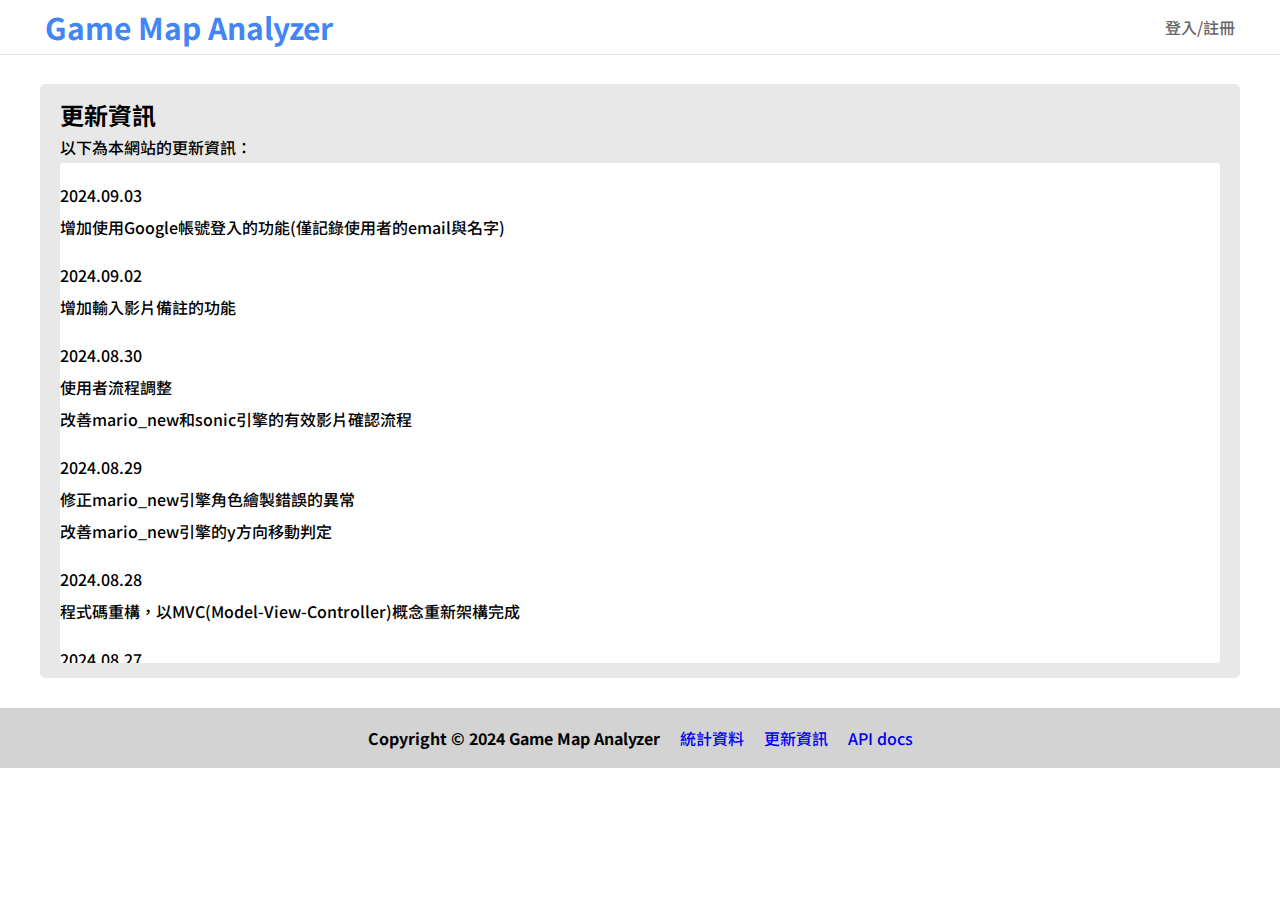
<file: static/about.html>
<!DOCTYPE html>
<html lang="en">
<head>
  <meta charset="UTF-8">
  <meta name="viewport" content="width=device-width, initial-scale=1.0">
  <link rel="stylesheet" href="../static/styles.css">
  <link rel="preconnect" href="https://fonts.googleapis.com">
  <link rel="preconnect" href="https://fonts.gstatic.com" crossorigin>
  <link href="https://fonts.googleapis.com/css2?family=Noto+Sans+TC:wght@100..900&display=swap" rel="stylesheet">
  <title class="attraction-title">Game Map Analyzer - About</title>
</head>
<body>
  <div class="navbar-background">
    <div class="navbar-container">
      <a href="/"><div class="navbar-title cyan-70 header-2">Game Map Analyzer</div></a>
      <div class="navbar-topright-container">
        <a href="upload_video"><button class="navbar-button gray-70 body" id="upload-video-button">影片上傳/資料下載</button></a>
        <a href="member"><button class="navbar-button gray-70 body" id="member-page-button">會員中心</button></a>
        <a href="#"><button class="navbar-button gray-70 body" id="signin-button"></button></a><!--renders 登入/註冊 or 登出系統-->
      </div>
    </div>
    <div class="hr attraction-header-hr"></div>
  </div>

  <div class="body bold" style="height: 30px"></div>
  <div class="attraction-main-container">
    <div class="order-details-form body">
      <div class="header-3 bold">更新資訊</div>
      <div class="body">以下為本網站的更新資訊：</div>
      <div style="border-radius:3px; background-color: white; width: 100%; height: 500px; overflow-y: auto;">
        <p>2024.09.03<br/>
            增加使用Google帳號登入的功能(僅記錄使用者的email與名字)</p>
        <p>2024.09.02<br/>
            增加輸入影片備註的功能</p>
        <p>2024.08.30<br/>
            使用者流程調整<br/>
            改善mario_new和sonic引擎的有效影片確認流程</p>
        <p>2024.08.29<br/>
            修正mario_new引擎角色繪製錯誤的異常<br/>
            改善mario_new引擎的y方向移動判定</p>
        <p>2024.08.28<br/>
            程式碼重構，以MVC(Model-View-Controller)概念重新架構完成</p>
        <p>2024.08.27<br/>
            增加偏好設定：完成後是否寄送email功能</p>
        <p>2024.08.26<br/>
            增加CI/CD功能(Github Actions)</p>
        <p>2024.08.24<br/>
            增加了使用sonic的分析引擎分析mario的功能</p>
        <p>2024.08.22<br/>
            增加了分析sonic的功能</p>
        <p>2024.08.21<br/>
            增加了作業完成後寄送email的功能<br/>
            改為HTTPS</p>
      </div>
    </div>
  </div>
<div class="body bold" style="height: 30px"></div>
</div>

<div class="footer body"><span class="footer-div bold">Copyright &copy; 2024 Game Map Analyzer</span><span class="footer-div"><a href="statistics">統計資料</a></span><span class="footer-div"><a href="about">更新資訊</span></a><span class="footer-div"><a href="docs" target=”_blank”>API docs</a></span></div>
<script src="../static/scripts/script_general.js"></script>
<script src="https://accounts.google.com/gsi/client" async defer></script>
</body>
</html>
</file>
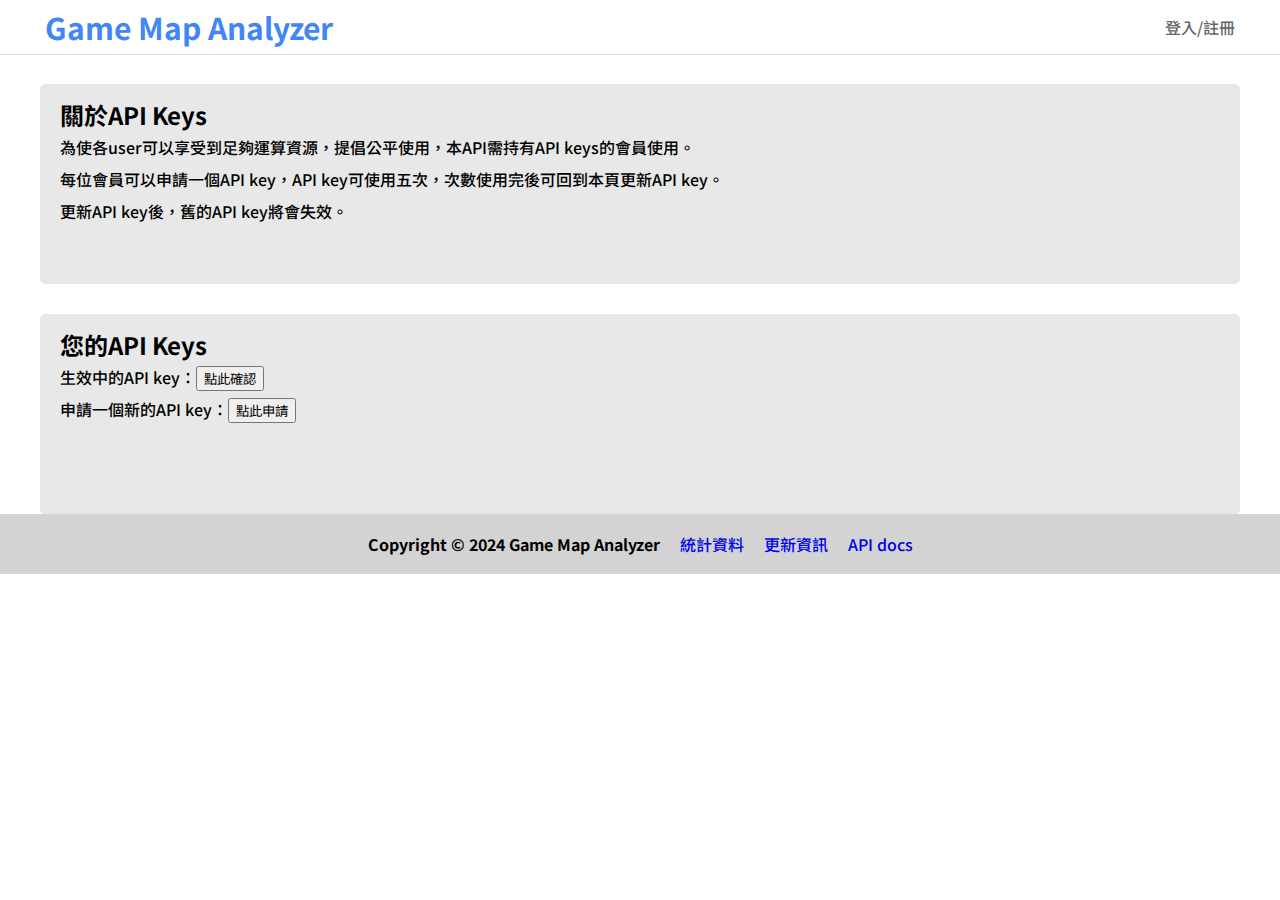
<file: static/api_keys.html>
<!DOCTYPE html>
<html lang="en">
<head>
  <meta charset="UTF-8">
  <meta name="viewport" content="width=device-width, initial-scale=1.0">
  <link rel="stylesheet" href="../static/styles.css">
  <link rel="preconnect" href="https://fonts.googleapis.com">
  <link rel="preconnect" href="https://fonts.gstatic.com" crossorigin>
  <link href="https://fonts.googleapis.com/css2?family=Noto+Sans+TC:wght@100..900&display=swap" rel="stylesheet">
  <title class="attraction-title">Game Map Analyzer - API keys</title>
</head>
<body>
  <div class="navbar-background">
    <div class="navbar-container">
      <a href="/"><div class="navbar-title cyan-70 header-2">Game Map Analyzer</div></a>
      <div class="navbar-topright-container">
        <a href="upload_video"><button class="navbar-button gray-70 body" id="upload-video-button">影片上傳/資料下載</button></a>
        <a href="member"><button class="navbar-button gray-70 body" id="member-page-button">會員中心</button></a>
        <a href="#"><button class="navbar-button gray-70 body" id="signin-button"></button></a><!--renders 登入/註冊 or 登出系統-->
      </div>
    </div>
    <div class="hr attraction-header-hr"></div>
  </div>
  <div class="attraction-main-container">
    <div class="body bold" style="height: 30px"></div>
        <div class="api-form body">
            <div class="header-3 bold">關於API Keys</div>
            <div>為使各user可以享受到足夠運算資源，提倡公平使用，本API需持有API keys的會員使用。</div>
            <div>每位會員可以申請一個API key，API key可使用五次，次數使用完後可回到本頁更新API key。</div>
            <div>更新API key後，舊的API key將會失效。</div>
        </div>
        <div class="body bold" style="height: 30px"></div>
        <div class="api-form body">
          <div class="header-3 bold">您的API Keys</div>
          <div>生效中的API key：<button id="current-key">點此確認</button></div>
          <div id="current-key-result"></div>
          <div>申請一個新的API key：<button id="get-new-key">點此申請</button></div>
          <div id="get-new-key-result"></div>
          <div id="system-status" class="body bold"></div>
        </div>
    </div>
    <div class="footer body"><span class="footer-div bold">Copyright &copy; 2024 Game Map Analyzer</span><span class="footer-div"><a href="statistics">統計資料</a></span><span class="footer-div"><a href="about">更新資訊</span></a><span class="footer-div"><a href="docs" target=”_blank”>API docs</a></span></div>
    <script src="../static/scripts/script_general.js"></script>
    <script src="../static/scripts/script_api_keys.js"></script>
</body>
</html>
</file>
<file: static/styles.css>
/* Override browser default 8px margin, define font family */
body {
    margin:0;
    padding:0;
    font-family: "Noto Sans TC", sans-serif;
}

a {
    text-decoration: none;
}

.hr {
    width: calc(100% - 20px);
    border-top: 1px solid rgb(224, 224, 224);
    margin: auto;
}

.hr.attraction-header-hr{
    width: 100%;
}

button {
    cursor: pointer;
}

/* 字體大小區域 */
.header-title {
    font-size: 48px; 
    font-weight: bold;
    color:#4285F4;
    line-height: 96px;
}

.header-1 {
    font-size: 28px; 
    font-weight: bold;
}
  
.header-2 {
    font-size: 30px; 
    font-weight: bold;
}

.header-3 {
    font-size: 24px;
    font-weight: normal;
}

.btn {
    font-size: 19px;
    font-weight: normal;
}

.content {
    font-size: 16px;
    font-weight: normal;
}

.body {
    font-size: 16px;
    font-weight: 500;
}

.list {
    font-size: 14px; 
    font-weight: 500;
}

.footnote{
    font-size: 14px; 
    font-weight: normal;
}

.bold{
    font-weight: bold;
}

.weight-500{
    font-weight: 500;
}

/* 字體顏色區域 */
.primary-color{
    color:#448899;
}

.secondary-color{
    color:#666666;
}

.cyan-70{
    color: #4285F4
    /* color:#448899; */
}

.cyan-50{
    color:#66AABB;
}

.cyan-20{
    color:#AADDEE;
}

.gray-70{
    color:#666666;
}

.gray-50{
    color:#757575;
}

.gray-20{
    color:#E8E8E8;
}

.gray-10{
    color:#F8F8F8;
}

.white{
    color:white;
}

.text-shadow-30{
    box-shadow: 0px 0px 30px 0px #AABBCC;
}

/* header(101背景圖)區域 20240605 */

/* navbar凍結至整個可視範圍（畫面）的最上方 */
.navbar-background{
    width: 100%;
    background: white;    
    position: fixed;
    top: 0;    
    left: 0;
    right: 0;
    z-index: 10;
}

.navbar-container{
    max-width: 1200px;
    margin: 0 auto;
    display: flex;
    justify-content: space-between;
    align-items: center;
    height: 54px;
    padding-left: 10px;    
}

.navbar-title{
    margin: 0;
}

.navbar-button{
    border: none;
    background: none;
    padding: 10px;
    font-family: "Noto Sans TC", sans-serif; /* override button的預設設定 */
}

/* header(101背景圖)區域 20240612 */
.header{
    background-image: url('images/ai_mario_bg.jpeg');
    background-size: cover;
    background-position: top left;
    opacity: 50%;
    height: 640px;
    position: relative;
    margin-top: 54px;
}

.header-container{
    max-width: 1200px;
    margin: auto;
    padding: 10px;
}

.header-text-box{
    max-width: 1200px;
    margin: auto;     
    text-align: left;
    padding: 10px;
    position: absolute;
    top: 40%;
    left: 50%;
    transform: translateX(-30%), translateY(-50%);
    background-color: lightblue;
    color: #000000;
    border-radius: 5px;
}

.header-text{
    max-width: 1200px;
    padding-top: 10px;
    padding-bottom: 10px;
    color: black
}

.attraction-search-form{
    display: inline-block;
    position: relative;
    width: 460px;
}

.header-search-box{
    margin: 0;     
    text-align: left;
}

.header-search-box::placeholder{
    padding:15px;
}

.search-bar{
    box-sizing: border-box;
    width: 400px;
    height: 46px;
    border: 0;
    border-top-left-radius: 5px;
    border-bottom-left-radius: 5px;
    padding: 15px 0px 15px 15px;
}

.search-button{
    width: 60px;
    height: 46px;
    background-color: #448899;
    border: 0;
    border-top-right-radius: 5px;
    border-bottom-right-radius: 5px;
    position: absolute;
    top: 0;
    right: 0;
    background-image: url("../static/images/search_icon.png");
    background-size: 30px 30px;
    background-position: center;
    background-repeat: no-repeat;
}

/* 主文區域 20240603 */
.main-container{
    /*有RWD設定，參見最下方*/
    max-width: 1200px;
    margin: auto;
    padding: 40px 0px 40px 0px;
}

.bigboxgroup{
    display: grid;
    grid-template-columns: minmax(0, 1fr) minmax(0, 1fr) minmax(0, 1fr) minmax(0, 1fr) ;
    max-width: 100%;
    min-width: 0;
}

/* 橫向scroll bar區域 20240604 */
.horizontal-scroll-container{
    display: flex;
    justify-content: space-between;
    margin: auto;
    padding-bottom: 20px;
}

.horizontal-scroll-btn {
    border: none;
    background: none;
    opacity: 50%;
}

.horizontal-scroll-btn:hover {
    opacity: 100%;
}

.horizontal-scroll-bar{
    box-sizing: border-box; 
    height: 50px;
    padding: 13px 10px 13px 10px;
    display: flex;
    flex-wrap: nowrap;
    white-space: nowrap;
    align-items: center;
    overflow-x: scroll;
}

/* 隱藏捲軸用 */
.horizontal-scroll-bar::-webkit-scrollbar {
    display: none;
}

.mrt-item{
    padding: 5px 15px 5px 15px;
    gap: 4px;
    color:#666666;
    cursor: default;
}

.mrt-item:hover{
    color:#000000;
}

#scroll-left{
    padding: 9px 0px 9px 15px;
}

#scroll-right{
    padding: 9px 15px 9px 0px;
}

/* 景點盒子區域 */
.attraction{
    height: 242px; /* RWD below */
    min-width: 0;
    padding: 0px;
    margin: 0px;
    display: flex;
    align-items: center;    
    overflow: hidden;
    position: relative;
    margin: 15px;
    box-sizing: border-box; 
    border: 1px #E8E8E8 solid;
    border-radius: 5px;
}

.bigboximage{
    width: 100%;
    min-width: 0;
    height: 197px; /* RWD below */
    position: absolute;
    top: 0;
    object-fit: cover;
}

.text-block-1{
    box-sizing: border-box; 
    height: 40px;
    display: flex;
    justify-content: left;
    align-items: center;
    position: absolute;
    width: 100%;
    min-width: 0;
    bottom: 45px;
    text-align: center;
    background-color: rgba(0, 0, 0, 60%);
    padding: 10px;
}

.text-block-1-text{
    overflow: hidden;
    text-overflow: ellipsis;
    white-space: nowrap;
    padding: 10px 0;
}

.text-block-2{
    box-sizing: border-box;
    height: 45px;
    display: flex;
    justify-content: space-between;
    align-items: center;
    position: absolute;
    width: 100%;
    min-width: 0;
    bottom:0;
    background-color: rgb(255, 255, 255);
    padding: 10px;
}

.text-block-2-text{
    overflow: hidden;
    text-overflow: ellipsis;
    white-space: nowrap;
    padding: 10px 0;
}

.text-block-3-text{
    overflow: hidden;
    text-overflow: ellipsis;
    white-space: nowrap;
    padding: 10px 0;
}

/* attraction頁面 */
.attraction-main-container{
    /* 有RWD設定，參見最下方 */
    max-width: 1200px;
    margin: 54px auto 0 auto; /* 54px navbar 40px margin */
}

.picture-booking-container{
    display: flex;
    flex-wrap: nowrap;
    justify-content: center;    
    padding: 40px 0px 40px 0px;
}

.picture{
    width: 540px;
    position: relative;
    height: 400px;
    margin-left: 15px;
    margin-right: 15px;
}

.booking{
    flex-grow: 1;
    /* height: 400px; */
    display: flex;
    flex-direction: column;
}

.booking > * { /* select child elements (僅一階)*/
    margin: 10px;
}

.order-details-form{
    border-radius: 5px;
    background-color: #E8E8E8;
    bottom: 0;
    padding: 15px 20px 15px 20px;
    box-sizing: border-box;
    width: calc(100%-20px);
    display: flex;
    flex-direction: column;
    align-items: flex-start; /*維持預約button的大小*/
    line-height: 2rem;
}

.order-details-form-subtitle {
    margin-right: 5px;
}

.order-title {
    line-height: 22px;
}

.booking-button{
    background-color: #448899;
    padding: 10px 20px 10px 20px;
    margin-top: 10px;
    margin-bottom: 0px;
    border: 0;
    border-radius: 5px;
}

.attraction-content{
    margin: 40px 0 40px 0;
    padding: 10px;
}

.attraction-content-title {
    line-height: 32px;
    margin-top: 20px;
}

/* date picker 相關 CSS settings */
.date-picker{
    box-sizing: border-box;
    width: 193px;
    height: 35px;
    border: 0;
    border-radius: 0;
    padding: 5px 10px 5px 10px;
    background-color: white;
    font-size: 16px;
    font-family: "Noto Sans TC", sans-serif; 
}

.date-picker::-webkit-calendar-picker-indicator {
    background: url(../static/images/calendar_icon.png) no-repeat;
    width: 24px;
    height: 24px;
    padding: 0;
}

/* 這裡依據figma的樣式打造自訂的radio button. 參考網路上的教學 */
.radio-form{
    display: flex;
    align-items: center;
}

/* 整體概念：把label加上一個class, 畫出我要的樣式，然後讓他剛好在原來的radio button element的後面。最後把原來的radio element隱藏掉 */
/* 1. 把新創造的element打造成我們要的型態 */
.radio-newlycreated-button {
    position: relative;
    display: inline-block;
    width: 18px;
    height: 18px;
    cursor: pointer;
    border: 2px solid white;
    border-radius: 50%;
    margin: 0 5px 0 5px;
    background-color: white;
}

/* 2. 當radio button是checked狀態時(input:checked)，同時改變"後面的新創的element"(+ .radio-newlycreated-button)的樣貌 */
input:checked + .radio-newlycreated-button {
    background-color: #448899;
}

/* 3. 最後，讓原來的radio button消失即可 */
.radio-original-button {
    display: none;
}

/* attraction-slideshow */
.next{
    right: 0;
}

/* There is a transition: opacity 1s; method on the web, might need to research more */ 
.slides-picture{
    display: none;    
    height: 100%;
}

.slides-picture.slides-active{
    display: block;
    animation: visible 1.5s; 
}

/* This code & "animation: visible 1.5s;" line above are for CSS transitions. Also need to use js to toggle. */
@keyframes visible {
 from {
   opacity: 0;
 }
 to {
   opacity: 1;
 }
}

.slides-picture > img{  
    width: 100%;      
    height: 100%;
    object-fit: cover;
}

.attraction-scroll-btn{
    border: 0;
    background-color: transparent;
    position: absolute;
    top: 50%;
    transform: translateY(-50%);
    opacity: 75%;
    z-index: 5;
}

.attraction-scroll-btn:hover{
    opacity: 100%; 
}

.left-btn{
    left: 0;
}

.right-btn{
    right: 0;
}

.dot-button-container{
    position: absolute;
    bottom: 0;
    width: 100%;
    text-align: center;

}

.dot-button{
    height: 12px;
    width: 12px;
    background-color: white;    
    border: 1px solid white;
    border-radius: 50%;
    display: inline-block;
    margin: 6px;
    opacity: 75%;
}

.dot-button:hover{
    background-color: rgb(192, 192, 192);
}

.dot-button.selected{
    background-color: black;
}

/* booking page (購物車)相關 */

.booking-main-container{
    /* 有RWD設定，參見最下方 */
    max-width: 1200px;
    margin: 54px auto 0 auto; /* 54px navbar 40px margin */
}

.booking-headline{
    margin: 94px 100px 0px 100px;
}

.booking-text{    
    margin: 40px 100px 40px 100px;
}

#booking-status-ticker {
    margin: 10px 10px 10px 10px;
    text-align: center;
    display: none;
}

#payment-status-ticker {
    margin: 10px 10px 10px 10px;
    text-align: right;
    /* display: none; */
}

.booking-attraction-container{
    /* border: 1px red solid; */
    margin: 30px 110px 40px 110px;
    display: flex;
    position: relative;
}

.booking-attraction-image-container{    
    height: 200px; /* take note of RWD below */
    /* width: 100%; */
    /* object-fit: cover; */
    padding: 0 8px 0 8px;
}

.booking-attraction-image{    
    height: 100%;
    /* width: 100%; */
    /* object-fit: cover; */
    min-width: 0;
}

.booking-attraction-text{
    padding: 0 0 0 22px;
}

.booking-attraction-text > div{
    line-height: 24px;
    margin-bottom: 10px;
}

.booking-attraction-text > div:first-of-type{
    line-height: 24px;
    margin-bottom: 20px;
}

.booking-attraction-delete-icon{
    height: 30px;
    width: 30px;
    position: absolute;
    /* top: 0; */
    right: 0;
    border: 0;
    background-image: url("../static/images/icon_delete.png");
    background-color: transparent;
    background-size: 30px 30px;
    background-position: center;
    background-repeat: no-repeat;
}

.booking-data-container{
    /* border: 1px red solid; */
    margin: 40px 110px 40px 110px;
}

.booking-data-container > div{
    /* border: 1px red solid; */
    line-height: 24px;
    margin-bottom: 15px;
}

.booking-data-container > div:first-child{
    margin-bottom: 20px;
}

.booking-data-container > div:last-child{
    margin-bottom: 0;
}

.booking-input {
    box-sizing: border-box;
    width: 200px;
    height: 38px;
    border: 1px solid #CCCCCC;
    border-color: #E8E8E8;
    border-radius: 5px;
    padding: 10px 10px 10px 10px;
    background-color: white;
    font-size: 16px;
    font-family: "Noto Sans TC", sans-serif;
}

.booking-confirm-container{
    /* border: 1px red solid; */
    margin: 40px 110px 40px 110px;
    min-height: 100px;
    display: flex;
    flex-direction: column;
    align-items: end;
    justify-content:flex-start;

}

.confirm-booking-button{
    background-color: #448899;
    padding: 10px 20px 10px 20px;
    margin-top: 20px;
    margin-bottom: 0px;
    border: 0;
    border-radius: 5px;
}

#booking-form-id{
    display: none;
}

/* footer區域 */
.footer{
    height: 60px;
    background-color: lightgray;
    color: black;
    display: flex;
    justify-content: center;
    align-items: center;
}

/* RWD使用 */
@media screen and (min-width:1201px){
.booking-attraction-delete-icon {
    top: 0;
}
}

@media screen and (max-width:1200px){
.main-container{
    max-width: 704px;
}

.attraction{
    height: 280px;
}

.bigboximage {
    height: 240px;
}

.bigboxgroup{
    grid-template-columns: minmax(0, 1fr) minmax(0, 1fr);
}

.attraction-main-container{
    max-width: 100%;
}

.booking-main-container{
    max-width: 100%;
}

}
@media screen and (max-width:750px){
.search-bar {
    width: 230px;
    box-shadow: 0px 0px 20px 0px #AABBCC;
}

.attraction-search-form{
    width: 285px;
}

.main-container{
    max-width: 352px;
}

.bigboxgroup{
    grid-template-columns: minmax(0, 1fr);
}

.picture-booking-container{   
    display: block;
    padding-top: 0;
}

.picture{
    /* border: 1px red solid; */
    width: 100%;
    position: relative;
    height: 350px;
    margin: 0;
}

.booking{
    /* border: 1px red solid; */
    width: 100%;
    min-height: 390px;
    margin-top: 20px;
}

.attraction-content{
    padding: 10px 10px 10px 20px;
}

.booking-attraction-container{
    /* border: 1px red solid; */
    margin: 30px 10px 40px 10px;
    display: flex;
    flex-direction: column;
    position: relative;
    gap: 30px;
}

.booking-attraction-image-container{    
    /* border: 1px blue solid; */
    padding: 0;
}

.booking-attraction-image{
    width: 100%;
    object-fit: cover;
}

.booking-attraction-text{   
    /* border: 1px green solid; */
    width: 100%;
    padding: 0;
}

.booking-attraction-text > div:last-of-type{
    margin-bottom: 30px;
}

.booking-attraction-delete-icon {
    bottom: 0;
}

.booking-headline {
    margin: 94px 10px 0 10px;
}

.booking-text {
    margin: 40px 10px 40px 10px;
}

.booking-data-container {
    margin: 40px 10px 40px 10px;
}

.booking-confirm-container {
    margin: 40px 10px 40px 10px;
}

}

/* 其他狀況區域 */
/* iOS+Chrome/iOS+Safari有個詭異的行為，會預設input form四周都有圓角(約5px radius)，Windows+Chrome則不會。
研究了許久，加這兩行可以把上述圓角強制處理掉。但不知其必要性。先留著，如果之後有衍生其他layout問題再修正。
追記：後來影響到attraction的日期框了。解決方法：以下兩行拿掉，因為search bar原本就和search icon有5px的重疊，剛好會被遮住。 iOS直擺橫擺皆確認OK。 */
/* input {
    border-top-right-radius: 0;
    border-bottom-right-radius: 0;
} */

/* 搜尋框瀏覽器會自定義font, 為了達成與設計稿一致的字型，直接定義之。 (i: means case-insensitive) */
input[type="text" i] {
    font-family: "Noto Sans TC", sans-serif;
}

input[type="password" i] {
    font-family: "Noto Sans TC", sans-serif;
}

button {
    font-family: "Noto Sans TC", sans-serif;
}

/* test */
.curtain{
    width: 100%;
    height: 100%;
    background-color:rgba(0, 0, 0, 0.25);
    position: fixed;
    top: 0;
    left: 0;
    z-index: 0;
    display: none;
}

.curtain.active{
    display: block;
    z-index: 20;
}

.signup-form-bg{
    width: 340px;
    /* height: 275px; */
    position: absolute;
    background-color: #F2F2F2;
    top: 80px;
    left: 50%;
    transform: translateX(-50%);
    border-radius: 6px;
    display: flex;
    flex-direction: column;
    justify-content: center;
    padding: 15px 15px 15px 15px;
    box-sizing: border-box;
}

.decoration-bar{
    width: 100%;
    height: 10px;
    background-image:linear-gradient(to right, #66AABB, #337788);
    position: absolute;
    top: 0;
    left: 0;
    border-top-left-radius: 5px;
    border-top-right-radius: 5px;
}

.header-3.signin{
    text-align: center;
    margin-bottom: 5px;
}

.signin-form{
    border: 0;
    border-radius: 6px;
    display: flex;
    flex-direction: column;
}

.deactivate-curtain-button{
    position: absolute;
    width: 30px;
    height: 30px;
    top: 10px;
    right: 10px;
    background-image: url("../static/images/icon_close.png");
    background-color: transparent;
    background-size: 30px 30px;
    background-position: center;
    background-repeat: no-repeat;
    border: 0;
}

#username_id{
    height: 47px;
    margin-top: 10px;
    padding: 15px;
    box-sizing: border-box;
    border: 1px solid #CCCCCC;
    border-radius: 6px;
}

#password_id{
    height: 47px;
    margin-top: 10px;
    padding: 15px;
    box-sizing: border-box;
    border: 1px solid #CCCCCC;
    border-radius: 6px;
}

#signin_button{
    height: 47px;
    margin-top: 10px;
    border-radius: 6px;
    background-color: #4285F4;
    border: 0;
    color: white;
}

.signup-container{
    margin-top: 10px;
    display: flex;
    justify-content: center;
    font-weight: 500;
}

.signup-container > a{
    color:#666666;
}

.signin-response-text{
    text-align: center;
}

.signup-input{
    height: 47px;
    margin-top: 10px;
    padding: 15px;
    box-sizing: border-box;
    border: 1px solid #CCCCCC;
    border-radius: 6px;
}

.tpfield-container {
    display: flex;
    align-items: center;
}

.tpfield {
    box-sizing: border-box;
    width: 200px;
    height: 38px;
    border: 1px solid #CCCCCC;
    border-color: #E8E8E8;
    border-radius: 5px;
    padding: 10px 10px 10px 10px;
    background-color: white;
    font-size: 16px;
    font-family: "Noto Sans TC", sans-serif;
}

.thankyou-container {
    padding: 0 20px;
    /* border: 1px solid red; */
    margin-top: 94px;
    margin-bottom: 40px;
    text-align: center;
    display: flex;
    flex-direction: column;
    
}

.thankyou-container > *{
    line-height: 20px;    
    margin-bottom: 24px;
}

.parsed-image{
    height: 150px;
}

.parsed-image > img{
    max-height: 100%;
}

.youtube-url-input{
    width: 300px;
}

.upload-form{
    /* border: 1px solid red; */
    display: flex;
    flex-direction: row;
    justify-content: space-between;
}

.upload-form > #upload-videos{
    /* border: 1px solid red; */
    display: flex;
    flex-direction: column;
    flex: 2;
    max-width: 64%;
}

.upload-form > #test-videos{
    /* border: 1px solid red; */
    display: flex;
    flex-direction: column;
    flex: 1;
    max-width: 32%;
}

.api-form{
    /* border: 1px solid red; */
    border-radius: 5px;
    background-color: #E8E8E8;
    min-height: 200px;
    bottom: 0;
    padding: 15px 20px 15px 20px;
    box-sizing: border-box;
    width: calc(100%-20px);
    display: flex;
    flex-direction: column;
    align-items: flex-start;
    line-height: 2rem;
}

.example-img-box{
    max-width: 100%;
}

.example-img-box img {
    max-width: 100%;
    object-fit: contain;
}

.landing-page-box{
    /* background-color: rgb(232, 232, 232); */
    /* border: 1px blue solid; */
    border-radius: 50px;
    color: #000000;
    padding: 15px 15px 15px 15px;
    display: flex;
    flex-direction: column;
    justify-content: center;
    align-items: center;
    width: calc(100%-20px);
    line-height: 3rem;
}

.landing-page-steps-box{
    display: flex;
    flex-direction: row;
    justify-content: space-around;
    line-height: 1.5rem;
}

.landing-page-steps-small-box{
    flex: 1;
    max-width: 30%;
    box-sizing: border-box;
    justify-content: space-between;
    align-items: center;
    display: flex;
    flex-direction: column;
    height: 400px;
    border-radius: 30px;
    padding: 10px;
}

.landing-page-steps-small-box div{
    font-weight: bold;
    line-height: 2rem;
    justify-content: center;
    align-items: center;
}

.landing-page-steps-small-box img {
    object-fit: contain;
    width: 50%;
    height: auto;
}

.landing-page-steps-small-box p{
    height: 80px;
    display: flex;
    align-items: center;
    text-align: center;
}

.landing-page-example-box{
    display: flex;
    justify-content: space-around;
}

.landing-page-example-box-left{
    flex: 1;
    max-width: 10%;
    box-sizing: border-box;
    display: flex;
    align-items: center;
    justify-content: center;
}

.landing-page-example-box-mid{
    flex: 2;
    max-width: 20%;
    box-sizing: border-box;
    display: flex;
    align-items: center;
}

.landing-page-example-box-mid img{
    max-width: 100%;
    max-height: 100%;
    height: auto;
    width: auto;
    object-fit: contain;    
}

.start-button{
    background-color: #4285F4;
    color: #FFFFFF;
    border: 0;
    border-radius: 3px;
    height: 50px;
    width: 200px;
    margin: 20px 20px 10px 20px;
    font-size: 20px;
}

.start-button:hover{
    background-color: #4169e1;
    color: #FFFFFF;
    border: 0;
    border-radius: 3px;
    height: 50px;
    width: 200px;
    margin: 20px 20px 10px 20px;
    font-size: 20px;
}

.start-button:disabled{
    background-color: rgb(192, 192, 192);
    color: rgb(96, 96, 96);
    border: 0;
    border-radius: 3px;
    height: 50px;
    width: 200px;
    margin: 20px 20px 10px 20px;
    font-size: 20px;
}

.blank-150px{
    height: 150px;
}

.steps-icon-div{
    display: flex;
    justify-content: center;
}

.steps-icon-div img {
    object-fit: contain;
    width: 50%;
    height: auto;
    display: block;
}

#upload-video-button{
    border: 1px solid #4285F4;
    color: #4285F4;
    font-weight: bold;
    border-radius: 3px;
}

#upload-video-button:hover{
    background-color: #4285F4;
    color: white;
}


.footer-div{
    height: 100%;
    margin: 0 10px 0 10px;
    display: flex;
    align-items: center;
}

.landing-page-example-box-right-sonic{
    flex: 6;
    max-width: 60%;
    box-sizing: border-box;
}

.landing-page-example-box-right-sonic img{
    width: 100%;
    height: 400px;
    overflow-y: scroll;
}

.landing-page-example-box-right-mario {
    overflow: auto; /* adds scrollbars */
    height: 200px;
    position: relative;
    flex: 6;
    max-width: 60%;
    box-sizing: border-box;
}

.landing-page-example-box-right-mario > img {
    height: 100%; /* probably looks neater if auto */
    width: 200%; /* double width image to show only first quarter */
    vertical-align: bottom; /* moves image to true text bottom */
}

.landing-page-example-box-right-sonic {
    overflow: auto; /* adds scrollbars */
    height: 200px;
    position: relative;
    flex: 6;
    max-width: 60%;
    box-sizing: border-box;
}

.landing-page-example-box-right-sonic > img {
    height: 300%; /* probably looks neater if auto */
    width: 50%; /* double width image to show only first quarter */
    vertical-align: bottom; /* moves image to true text bottom */
}

/* GMA主容器 */
.gma-main-container{
    max-width: 1200px;
    margin: 54px auto 0 auto;
}

.gray-bg{
    background-color: rgb(232, 232, 232);
}

.lightyellow-bg{
    background-color: rgb(255, 255, 232)
}

.lightpurple-bg{
    /* background-color: plum; */
    background-color: rgb(217, 161, 255)
}

.lets-start-div{    
    background-color: rgb(232, 202, 252);
    color: #000000;
    padding: 20px;
    display: flex;
    flex-direction: column;
    justify-content: center;
    align-items: center;
    line-height: 3rem;
}

.text-center{
    text-align: center;
}

.landing-page-example-text-box{
    display: flex;
    justify-content: space-around;
}

.landing-page-example-text-box-left{
    flex: 1;
    max-width: 10%;
}

.landing-page-example-text-box-mid{
    flex: 2;
    max-width: 20%;
}

.landing-page-example-text-box-right{
    flex: 6;
    max-width: 60%;
}

.landing-page-example-div{
    background-color: rgb(232, 232, 232);
    border-radius: 30px;
    margin: 15px 15px 15px 15px;
}

.game-select{
    width: 100%;
    height: 36px;
}

.game-select > button{
    width: 100%;
    height: 36px;
}

.video-title{
    width: 100%;
    height: 30px;
}

#message-upload{
    width: 100%;
}

.g_id_signin {
    display: block;
    margin: 0 auto;
}
</file>
